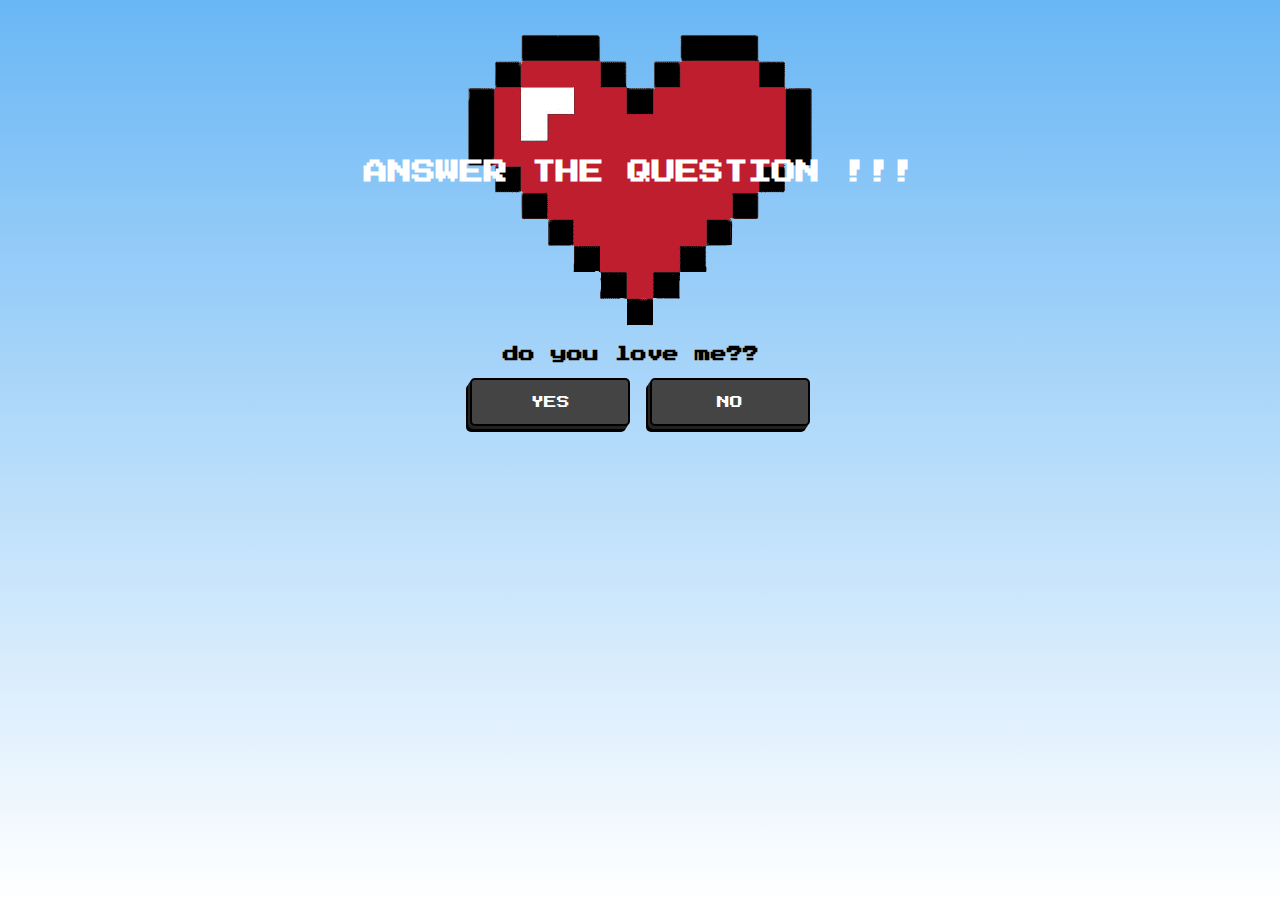
<file: index.html>
<!DOCTYPE html>
<html lang="pt-br">
  <head>
    <meta charset="UTF-8" />
    <meta http-equiv="X-UA-Compatible" content="IE=edge" />
    <meta name="viewport" content="width=device-width, initial-scale=1.0" />
    <link rel="preconnect" href="https://fonts.googleapis.com" />
    <link rel="preconnect" href="https://fonts.gstatic.com" crossorigin />
    <link
      href="https://fonts.googleapis.com/css2?family=Hepta+Slab:wght@200;300;400;500;600;700;800;900&family=Press+Start+2P&display=swap"
      rel="stylesheet"
    />
    <link rel="stylesheet" href="style.css" />
    <link rel="shortcut icon" href="images/coree.png" type="image/x-icon" />

    <title>THIS IS FOR YOU</title>
  </head>

  <body>
    <main>
      <img class="corePixel" src="images/coree.png" alt="" />
      <img class="gatinhoBravo disable" src="images/bebe.jpg" alt="" />
      <h1 class="title">do you love me??</h1>
      <h2 class="jasna">ANSWER THE QUESTION !!!</h2>
      <div class="btns">
        <button class="btnYes vibrate-1">YES</button>
        <button class="btnNo vibrate-1" onmouseover="desvia(this)">NO</button>
      </div>
    </main>
    <script src="script.js"></script>
  </body>
</html>
</file>
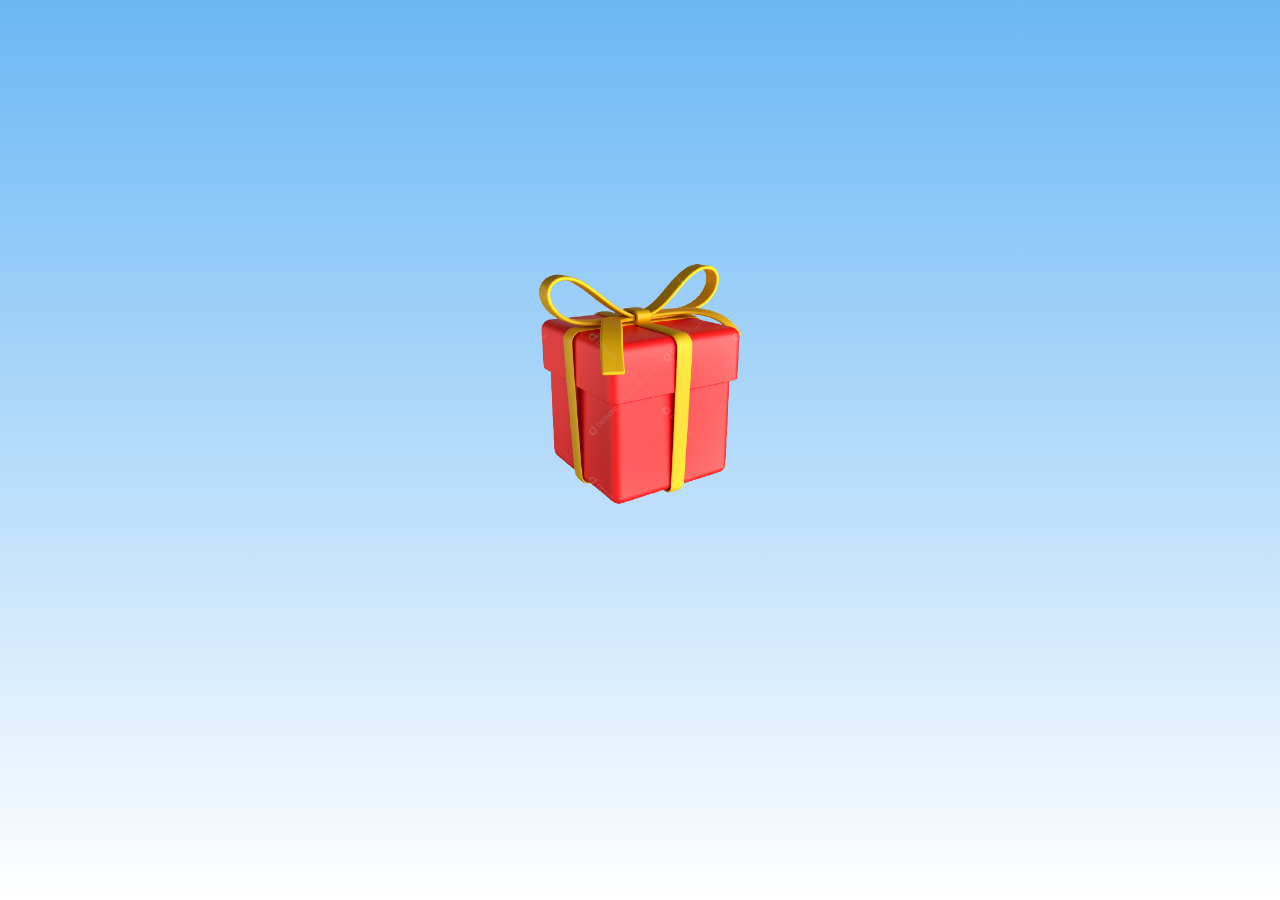
<file: presente.html>
<!DOCTYPE html>
<html lang="en">
  <head>
    <meta charset="UTF-8" />
    <meta http-equiv="X-UA-Compatible" content="IE=edge" />
    <meta name="viewport" content="width=device-width, initial-scale=1.0" />
    <link rel="preconnect" href="https://fonts.googleapis.com" />
    <link rel="preconnect" href="https://fonts.gstatic.com" crossorigin />
    <link
      href="https://fonts.googleapis.com/css2?family=Hepta+Slab:wght@200;300;400;500;600;700;800;900&family=Press+Start+2P&family=Roboto:wght@100;300;400;500;700;900&display=swap"
      rel="stylesheet"
    />
    <link rel="stylesheet" href="presente.css" />
    <link href="https://emoji-css.afeld.me/emoji.css" rel="stylesheet" />
    <link rel="shortcut icon" href="images/coree.png" type="image/x-icon" />
    <title>YOU ARE MINE !</title>
  </head>
  <body>
    <main>
      <div class="title slide-in-bottom disable">
        <h1 class="">
            A FLOWER TO ANOTHER FLOWER, CONGRATULATIONS MY LOVE, I LOVE YOU! ❤️
          <i
            class="em em-heart"
            aria-role="presentation"
            aria-label="HEAVY BLACK HEART"
          ></i>
          <i
            class="em em-partying_face"
            aria-role="presentation"
            aria-label="FACE WITH PARTY HORN AND PARTY HAT"
          ></i>
        </h1>
      </div>
      <img
        class="gatinho slide-in-bottom disable"
        src="images/gatinho.webp"
        alt=""
      />

      <div class="presentes">
        <img
          class="presente"
          src="images/presente.png"
          alt=""
          onclick="abrir()"
        />
        <img class="aberta disable" src="images/aberta.png" alt="" />
      </div>
    </main>
    <div class="balaos disable">
      <img class="balao1 balao-in-bottom" src="images/balao.png" alt="" />
      <img class="balao2 balao-in-bottom" src="images/balao.png" alt="" />
    </div>
    <script src="presente.js"></script>
  </body>
</html>
</file>
<file: style.css>
* {
    margin: 0;
    padding: 0;
    box-sizing: border-box;
    -webkit-font-smoothing: antialiased;
    -moz-osx-font-smoothing: grayscale;
  }
  
  body {
    background: linear-gradient(to bottom, #6ab7f5, #fff);
    text-align: center;
    min-height: 100vh;
  }
  
  main {
    padding-top: 2rem;
    position: relative;
  }
  
  h1 {
    font-family: "Press Start 2P", cursive;
    font-size: 1rem;
    padding-bottom: 1rem;
    padding-top: 1rem;
    padding-right: 1.1rem;
    text-align: center;
  }
  
  h2 {
    position: absolute;
    left: 0;
    right: 0;
    top: 10rem;
    font-family: "Hepta Slab", serif;
    font-family: "Press Start 2P", cursive;
    color: #fff;
  }
  
  .gatinhoBravo {
    width: 10rem;
    height: 16rem;
  }
  
  .btns {
    display: flex;
    gap: 20px;
    justify-content: center;
    align-items: center;
  }
  
  .btns button {
    font-family: "Hepta Slab", serif;
    font-family: "Press Start 2P", cursive;
    width: 10rem;
    height: 3rem;
    font-size: 0.8rem;
    border: 2px solid #000;
    border-radius: 5px;
    color: white;
    background-color: #444;
    box-shadow: -2px 3px 0 #222, -4px 6px 0 #000;
    cursor: pointer;
  }
  
  .disable {
    display: none;
  }
  
  button:active {
    box-shadow: inset -4px 4px 0 #222;
    font-size: 1rem;
  }
  
  .vibrate-1 {
    animation: vibrate-1 0.3s linear infinite both;
  }
  
  @keyframes vibrate-1 {
    0% {
      transform: translate(0);
    }
    20% {
      transform: translate(-2px, 2px);
    }
    40% {
      transform: translate(-2px, -2px);
    }
    60% {
      transform: translate(2px, 2px);
    }
    80% {
      transform: translate(2px, -2px);
    }
    100% {
      transform: translate(0);
    }
  }
  
  @media (max-width: 800px) {
    
    main {
      padding-right: 1.1rem;
    }
    
    .btns button {
      width: 8rem;
    }
  
    .corePixel {
      width: 20rem;
      padding: 2rem;
    }
  
    .jasna {
      right: 1rem;
      top: 10rem;
    }
  }
</file>
<file: presente.css>
* {
    margin: 0;
    padding: 0;
    box-sizing: border-box;
    -webkit-font-smoothing: antialiased;
    -moz-osx-font-smoothing: grayscale;
  }
  
  body {
    background: linear-gradient(to bottom, #6ab7f5, #fff);
    text-align: center;
    min-height: 100vh;
    overflow: hidden;
  }
  
  .presentes {
    position: relative;
    display: flex;
    justify-content: center;
  }
  
  .presente {
    width: 18rem;
    cursor: pointer;
    position: absolute;
    top: 15rem;
  }
  
  .aberta {
    width: 30rem;
    cursor: pointer;
    position: absolute;
    top: 5rem;
    left: 22rem;
  }
  
  .disable {
    display: none;
  }
  
  .gatinho {
    width: 15rem;
  }
  
  .title {
    padding: 1rem 0;
    font-family: "Roboto", sans-serif;
    color: #dc2626;
  }
  
  .balaos {
    position: relative;
  }
  
  .balao1 {
    width: 23rem;
    position: absolute;
    left: 0;
    top: 0;
  }
  
  .balao2 {
    width: 23rem;
    position: absolute;
    right: 0;
    top: 0;
  }
  
  .slide-in-bottom {
    animation: slide-in-bottom 3s cubic-bezier(0.25, 0.46, 0.45, 0.94) both;
  }
  
  .balao-in-bottom {
    animation: balao-in-bottom 3s cubic-bezier(0.25, 0.46, 0.45, 0.94) both;
  }
  
  @keyframes slide-in-bottom {
    0% {
      transform: translateY(400px);
      opacity: 0;
    }
    100% {
      transform: translateY(0);
      opacity: 1;
    }
  }
  
  @keyframes balao-in-bottom {
    0% {
      transform: translateY(1000px);
      opacity: 0;
    }
    100% {
      transform: translateY(0);
      opacity: 1;
    }
  }
  
  @media (max-width: 800px) {
    .aberta {
      width: 20rem;
      left: 0;
    }
  
    .gatinho {
      padding-right: 0.5rem;
    }
  
    .balaos {
      display: none;
    }
  }
</file>
